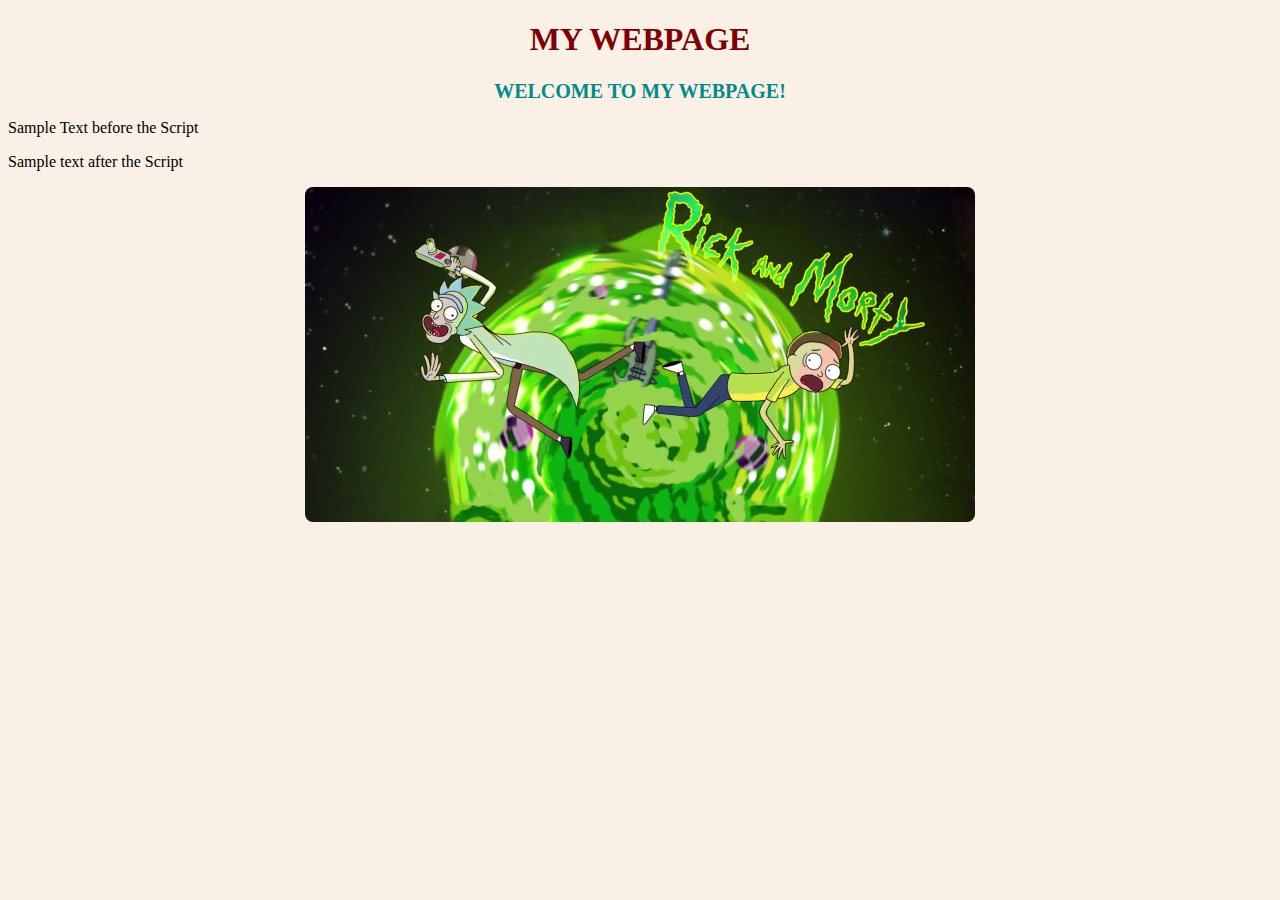
<file: index.html>
<!DOCTYPE HTML>
<html>
  <head>
    <meta charset="utf-8">
    <link rel="stylesheet" href="mystyle.css">
  </head>
  <body>
    <h1>MY WEBPAGE</h1>
    <h2>WELCOME TO MY WEBPAGE!</h2>
    <p>Sample Text before the Script</p>
      <script>
        alert( 'Hello, World!' );
      </script>
    <p>Sample text after the Script</p>
    <img src="./images/rickandmorty.jpg" alt="rickandmorty.jpg" width="670" height="335">
  </body>
</html>
</file>
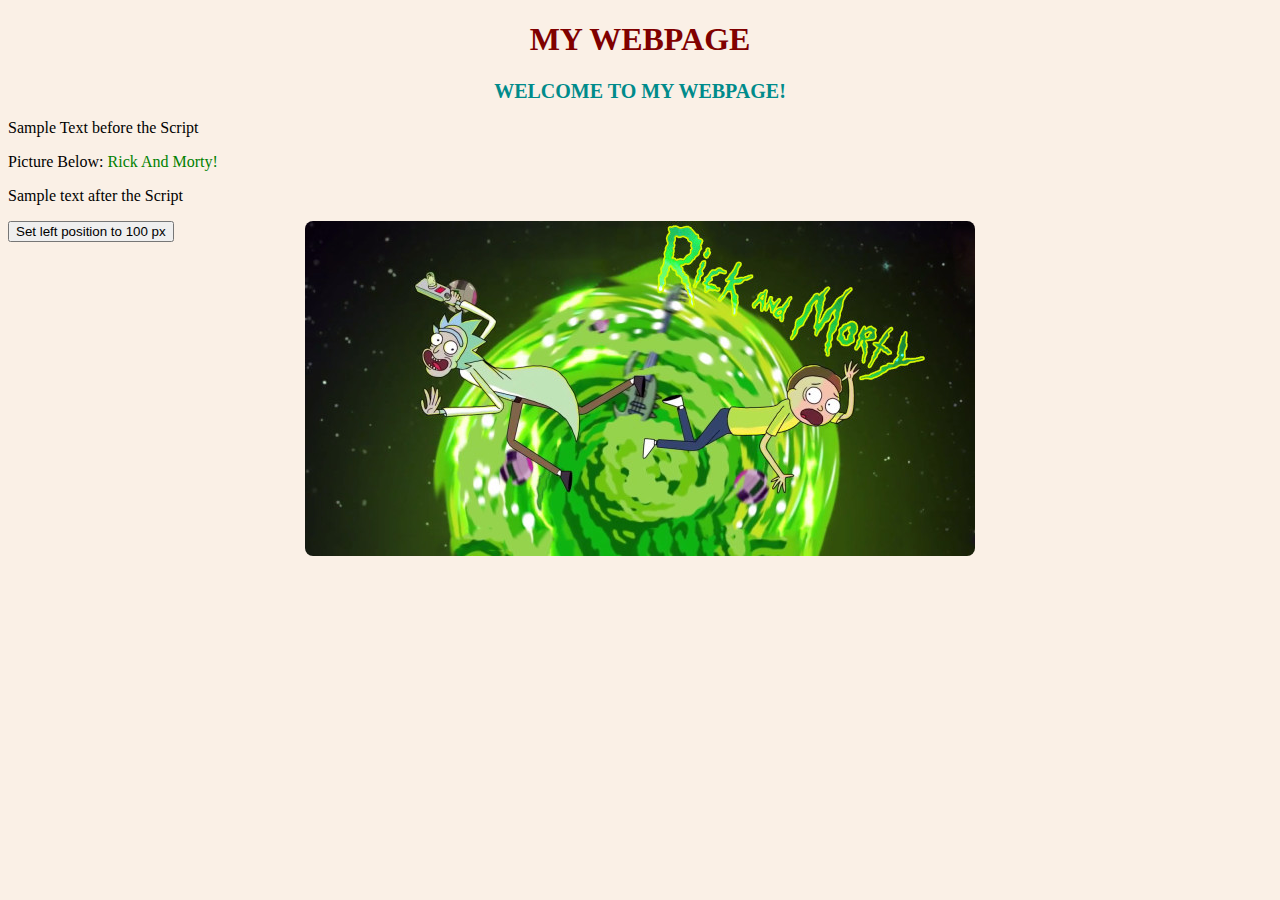
<file: index2.html>
<!DOCTYPE html>
<html>
  <head>
    <meta charset="utf-8">
    <link rel="stylesheet" href="mystyle.css">
  </head>
  <body>
    <h1>MY WEBPAGE</h1>
    <h2>WELCOME TO MY WEBPAGE!</h2>
    <p>Sample Text before the Script</p>
      <script>
        alert( 'Hello, World!' );
        var txt = "Rick And Morty!";
        document.write("<p>Picture Below: " + txt.fontcolor("green") + "</p>");
      </script>
    <p>Sample text after the Script</p>
    <button type="button" id="mybtn" onclick="myFunction()">Set left position to 100 px</button>

      <script>
        function myFunction() {
        document.getElementById("mybtn").style.left = "267px";
        }
      </script>
    <img src="./images/rickandmorty.jpg" alt="rickandmorty.jpg" width="670" height="335">
  </body>
</html>
</file>
<file: mystyle.css>
body {
  background-color: linen;
}

h1 {
  color: maroon;
  text-align: center;
}

h2 {
  font-family: verdana;
  font-size: 20px;
  color: darkcyan;
  text-align: center;
}

img {
  display: block;
  margin-left: auto;
  margin-right: auto;
  border-radius: 8px;
}

#mybtn {
  position: absolute;
  }
</file>
